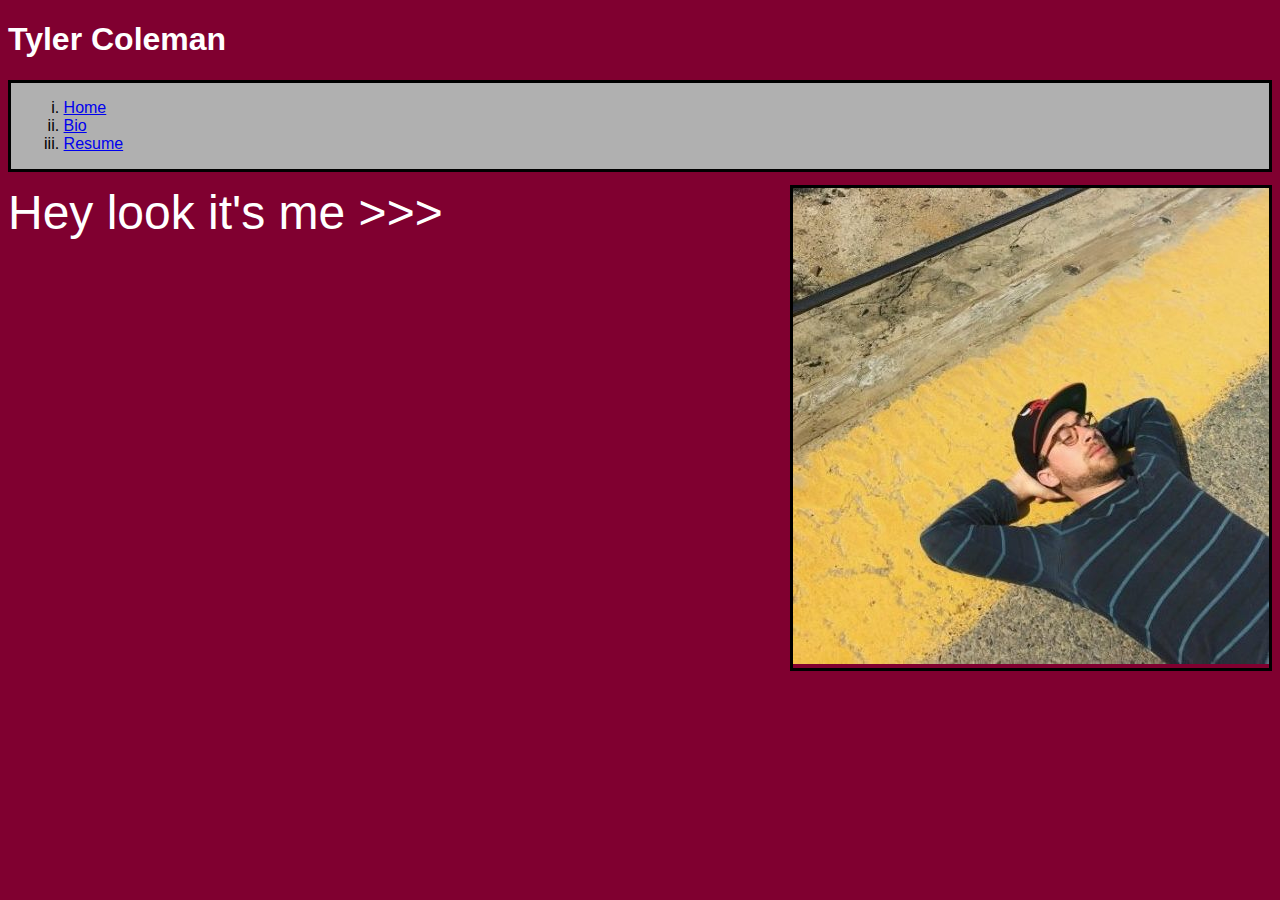
<file: index.html>
<!DOCTYPE html>
<html>

	<head>
		<title>#1 Site on the Net</title>
		<link rel="stylesheet" href="default_style.css" />
		<meta charset="utf-8">
	</head>

	<body>
		<header>
			<h1 id="header">Tyler Coleman</h1>
		</header>
		<div class="top_box">
			<div class="links">
				<ol type="i">
					<li class="link"><a href="../rodmagnum.github.io/index.html">Home</a></li>
					<li class="link"><a href="../rodmagnum.github.io/bio.html">Bio</a></li>
					<li class="link"><a href="../rodmagnum.github.io/resume.html">Resume</a></li>	
				</ol>
			</div>
		</div>
		<div class="left_box">
			<div id="name">Hey look it's me >>></div>
		</div>
		<div class="right_box">
			<img id="photo" src="ty.jpg" alt="That's me">
		</div>
	</body>

</html>
</file>
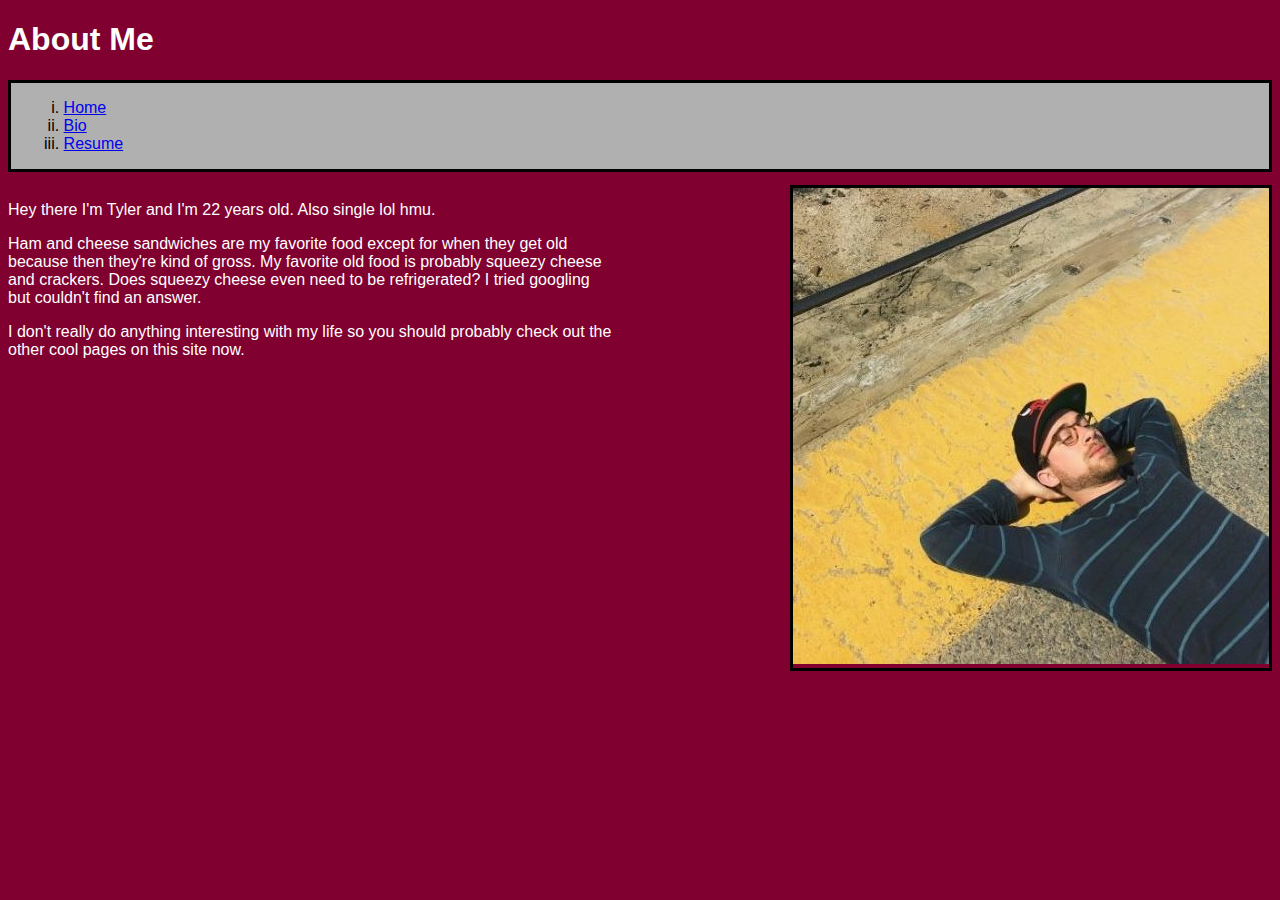
<file: bio.html>
<!DOCTYPE html>
<html>

	<head>
		<title>#1 Site on the Net</title>
		<link rel="stylesheet" href="default_style.css" />
		<meta charset="utf-8">
	</head>

	<body>
		<header>
			<h1 id="header">About Me</h1>
		</header>
		<div class="top_box">
			<div class="links">
				<ol type="i">
					<li class="link"><a href="../rodmagnum.github.io/index.html">Home</a></li>
					<li class="link"><a href="../rodmagnum.github.io/bio.html">Bio</a></li>
					<li class="link"><a href="../rodmagnum.github.io/resume.html">Resume</a></li>	
				</ol>
			</div>
		</div>
		<div class="left_box">
			<p>Hey there I'm Tyler and I'm 22 years old. Also single lol hmu.</p>
			<p>Ham and cheese sandwiches are my favorite food except for when they get old because then they're kind of gross. My favorite old food is probably squeezy cheese and crackers. Does squeezy cheese even need to be refrigerated? I tried googling but couldn't find an answer.</p>
			<p>I don't really do anything interesting with my life so you should probably check out the other cool pages on this site now.</p>
		</div>
		<div class="right_box">
			<img id="photo" src="ty.jpg" alt="That's me">
		</div>
	</body>

</html>
</file>
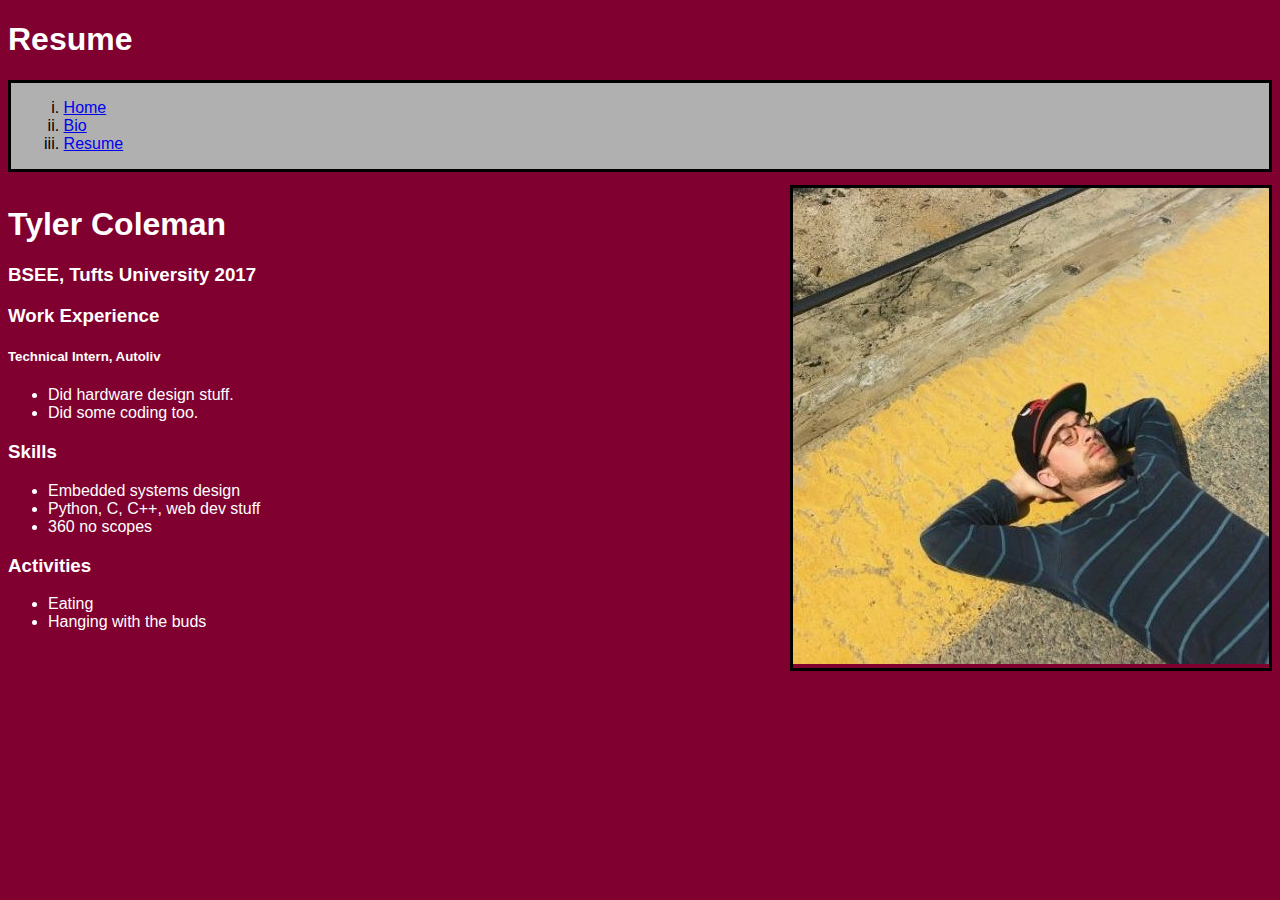
<file: resume.html>
<!DOCTYPE html>
<html>

	<head>
		<title>#1 Site on the Net</title>
		<link rel="stylesheet" href="default_style.css" />
		<meta charset="utf-8">
	</head>

	<body>
		<header>
			<h1 id="header">Resume</h1>
		</header>
		<div class="top_box">
			<div class="links">
				<ol type="i">
					<li class="link"><a href="../rodmagnum.github.io/index.html">Home</a></li>
					<li class="link"><a href="../rodmagnum.github.io/bio.html">Bio</a></li>
					<li class="link"><a href="../rodmagnum.github.io/resume.html">Resume</a></li>	
				</ol>
			</div>
		</div>
		<div class="left_box">
			<h1>Tyler Coleman</h1>
			<h3>BSEE, Tufts University 2017</h3>
			<h3>Work Experience</h3>
			<h5>Technical Intern, Autoliv</h5>
			<ul>
				<li>Did hardware design stuff.</li>
				<li>Did some coding too.</li>
			</ul>
			<h3>Skills</h3>
			<ul>
				<li>Embedded systems design</li>
				<li>Python, C, C++, web dev stuff</li>
				<li>360 no scopes</li>
			</ul>
			<h3>Activities</h3>
			<ul>
				<li>Eating</li>
				<li>Hanging with the buds</li>
			</ul>
		</div>
		<div class="right_box">
			<img id="photo" src="ty.jpg" alt="That's me">
		</div>
	</body>

</html>
</file>
<file: default_style.css>
html {
	font-size: 100%;
}

.left_box {
	float: left;
	max-width:48%;
    background-color: #800030;
    margin-top: 1%;
    color: white;
}

#link {
	color: white;
}
    
#header {
   	color: white;
      
}

.container {
	max-width: 100%;
	background-color: white;
}

.top_box {
	border-style:solid;
	background-color: #B0B0B0;
}

.links {
    background-color: #B0B0B0;
    margin: 1%;
}
    
body {
    font-family: helvetica;
    background-color: #800030;
}
    
#name { 
    color: white;
    vertical-align: middle;
    font-size: 3em;
} 
    
#photo {
    max-width: 100%;
    height:auto;
}

.right_box {
	max-width:48%;
    float: right;
    border-style: solid;
    margin-top: 1%;
}
</file>
